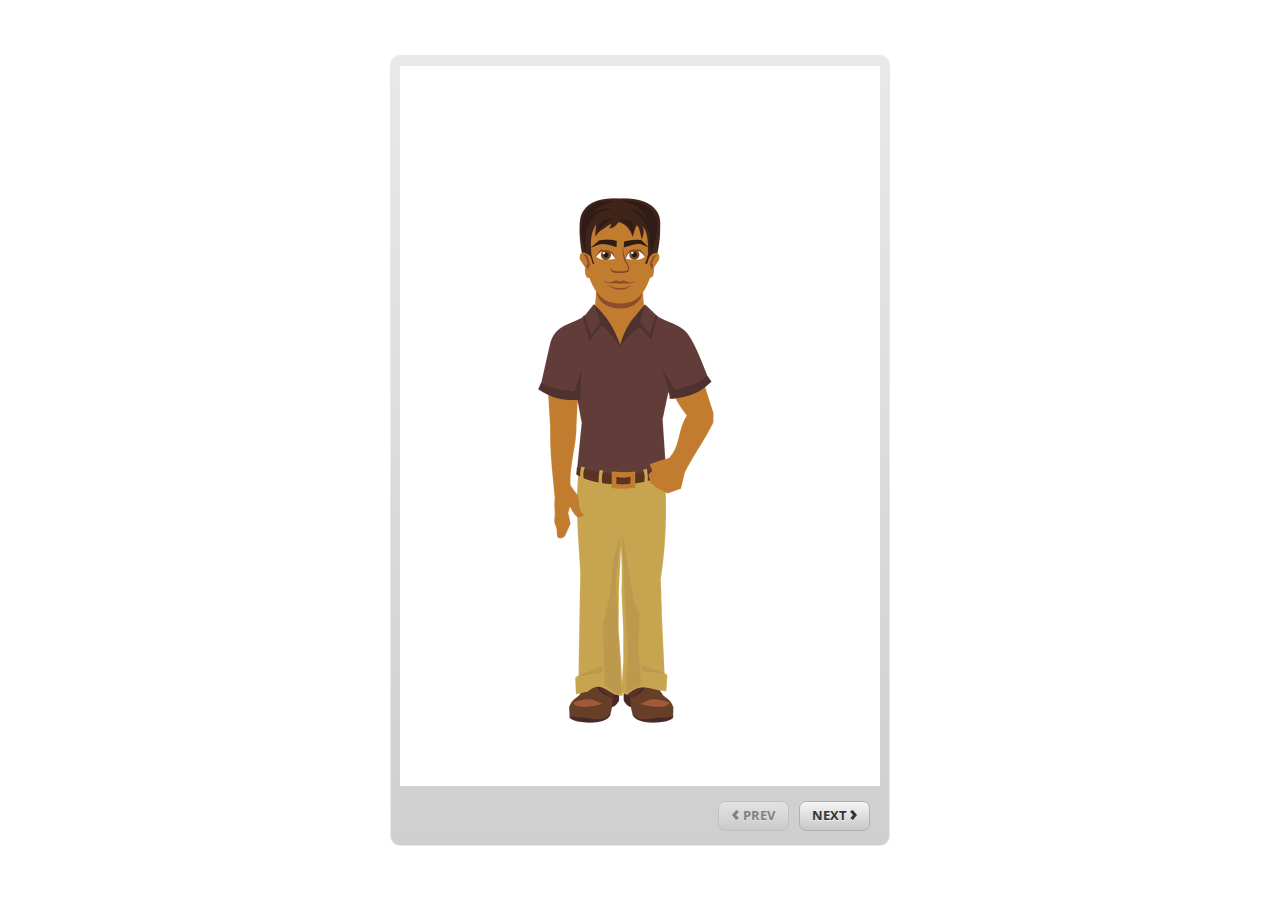
<file: index.html>
﻿<!doctype html>
<html lang="en-US">
<head>
  <meta charset="utf-8">
  <!-- Created using Storyline 3 - http://www.articulate.com  -->
  <!-- version: 3.20.30234.0 -->
  <title>test01</title>
  <meta http-equiv="x-ua-compatible" content="IE=edge"/>
  <meta name="viewport" content="width=device-width,initial-scale=1,user-scalable=no,shrink-to-fit=no,minimal-ui"/>
  <meta name="apple-mobile-web-app-capable" content="yes"/>
  <style>
    html, body { height: 100%; padding: 0; margin: 0 }
    #app { height: 100%; width: 100%; }
  </style>

  <script>
    window.DS = {};
    window.globals = {
      DATA_PATH_BASE: '',
      HAS_FRAME: true,
      HAS_SLIDE: true,

      lmsPresent: false,
      tinCanPresent: false,
      cmi5Present: false,
      aoSupport: false,
      scale: 'noscale',
      captureRc: false,
      browserSize: 'optimal',
      bgColor: '#FFFFFF',
      features: '',
      themeName: 'classic',
      preloaderColor: '#FFFFFF',
      suppressAnalytics: false,
      productChannel: 'perpetual',
      publishSource: 'storyline',
      aid: '',
      cid: 'cd8cc80b-432c-4ca1-bea0-c2ac2946a731',
      playerVersion: '3.20.30234.0',
      publishTimestamp: '2025-01-07T14:30:51.4103414Z',
      maxIosVideoElements: 10,
      connectionSettings: { },

      
      parseParams: function(qs) {
        if (window.globals.parsedParams != null) {
          return window.globals.parsedParams;
        }
        qs = (qs || window.location.search.substr(1)).split('+').join(' ');
        var params = {},
            tokens,
            re = /[?&]?([^=]+)=([^&]*)/g;

        while (tokens = re.exec(qs)) {
          params[decodeURIComponent(tokens[1]).trim()] =
            decodeURIComponent(tokens[2]).trim();
        }
        window.globals.parsedParams = params;
        return params;
      }

    };
  </script>
  <script>
    var isIe11 = ('ActiveXObject' in window || window.MSBlobBuilder != null)
      && window.msCrypto != null && !window.ActiveXObject;
    if (isIe11) {
      window.globals.unsupportedBrowser = true;
      document.write(atob('[base64]'));
    }
  </script>
  
  <script>window.THREE = { };</script>
  
</head>
<body style="background: #FFFFFF" class="cs-HTML theme-classic">
  <!-- 360 -->
  <script>!function(){var e,i=/iPhone/i,o=/iPod/i,n=/iPad/i,t=/\biOS-universal(?:.+)Mac\b/i,r=/\bAndroid(?:.+)Mobile\b/i,a=/Android/i,d=/(?:SD4930UR|\bSilk(?:.+)Mobile\b)/i,p=/Silk/i,l=/Windows Phone/i,u=/\bWindows(?:.+)ARM\b/i,b=/BlackBerry/i,s=/BB10/i,c=/Opera Mini/i,f=/\b(CriOS|Chrome)(?:.+)Mobile/i,h=/Mobile(?:.+)Firefox\b/i,v=function(e){return void 0!==e&&"MacIntel"===e.platform&&"number"==typeof e.maxTouchPoints&&e.maxTouchPoints>1&&"undefined"==typeof MSStream};e=function(e){var m={userAgent:"",platform:"",maxTouchPoints:0};e||"undefined"==typeof navigator?"string"==typeof e?m.userAgent=e:e&&e.userAgent&&(m={userAgent:e.userAgent,platform:e.platform,maxTouchPoints:e.maxTouchPoints||0}):m={userAgent:navigator.userAgent,platform:navigator.platform,maxTouchPoints:navigator.maxTouchPoints||0};var g=m.userAgent,y=g.split("[FBAN");void 0!==y[1]&&(g=y[0]),void 0!==(y=g.split("Twitter"))[1]&&(g=y[0]);var A=function(e){return function(i){return i.test(e)}}(g),w={apple:{phone:A(i)&&!A(l),ipod:A(o),tablet:!A(i)&&(A(n)||v(m))&&!A(l),universal:A(t),device:(A(i)||A(o)||A(n)||A(t)||v(m))&&!A(l)},amazon:{phone:A(d),tablet:!A(d)&&A(p),device:A(d)||A(p)},android:{phone:!A(l)&&A(d)||!A(l)&&A(r),tablet:!A(l)&&!A(d)&&!A(r)&&(A(p)||A(a)),device:!A(l)&&(A(d)||A(p)||A(r)||A(a))||A(/\bokhttp\b/i)},windows:{phone:A(l),tablet:A(u),device:A(l)||A(u)},other:{blackberry:A(b),blackberry10:A(s),opera:A(c),firefox:A(h),chrome:A(f),device:A(b)||A(s)||A(c)||A(h)||A(f)},any:!1,phone:!1,tablet:!1};return w.any=w.apple.device||w.android.device||w.windows.device||w.other.device,w.phone=w.apple.phone||w.android.phone||w.windows.phone,w.tablet=w.apple.tablet||w.android.tablet||w.windows.tablet,w}(),"object"==typeof exports&&"undefined"!=typeof module?module.exports=e:"function"==typeof define&&define.amd?define((function(){return e})):this.isMobile=e}();
    window.isMobile.apple.tablet = window.isMobile.apple.tablet ||
      (navigator.platform === 'MacIntel' && navigator.maxTouchPoints > 1);
    window.isMobile.apple.device = window.isMobile.apple.device || window.isMobile.apple.tablet;
    window.isMobile.tablet = window.isMobile.tablet || window.isMobile.apple.tablet;
    window.isMobile.any = window.isMobile.any || window.isMobile.apple.tablet;
  </script>

  <div id="focus-sink" tabindex="-1"></div>

  <div id="preso"></div>
  <script>
    (function() {

      var classTypes = [ 'desktop', 'mobile', 'phone', 'tablet' ];

      var addDeviceClasses = function(prefix, testObj) {
        var curr, i;
        for (i = 0; i < classTypes.length; i++) {
          curr = classTypes[i];
          if (testObj[curr]) {
            document.body.classList.add(prefix + curr);
          }
        }
      };

      var params = window.globals.parseParams(),
          isDevicePreview = params.devicepreview === '1',
          isPhoneOverride = params.deviceType === 'phone' || (isDevicePreview && params.phone == '1'),
          isTabletOverride = (params.deviceType === 'tablet' || isDevicePreview) && !isPhoneOverride,
          isMobileOverride = isPhoneOverride || isTabletOverride;

      var deviceView = {
        desktop: !window.isMobile.any && !isMobileOverride,
        mobile: window.isMobile.any || isMobileOverride,
        phone: isPhoneOverride || (window.isMobile.phone && !isTabletOverride),
        tablet: isTabletOverride || window.isMobile.tablet
      };

      window.globals.deviceView = deviceView;
      window.isMobile.desktop = !window.isMobile.any;
      window.isMobile.mobile = window.isMobile.any;

      addDeviceClasses('view-', deviceView);

    })();
  </script>
  
  <script src='story_content/user.js' type=text/javascript></script>
  <div class="slide-loader"></div>

  <script>
    if (window.globals.deviceView.isMobile) { var doc = document, loader = doc.body.querySelector('.slide-loader'); [ 1, 2, 3 ].forEach(function(n) { var d = doc.createElement('div'); d.style.backgroundColor = window.globals.preloaderColor; d.classList.add('mobile-loader-dot'); d.classList.add('dot' + n); loader.appendChild(d); }); }
  </script>

  <div class="mobile-load-title-overlay" style="display: none">
    <div class="mobile-load-title">test01</div>
  </div>

  <div class="mobile-chrome-warning"></div>

  
<style>
  .warn-connection-dialog {
    display: none;
    background: transparent;
    pointer-events: none;
    position: fixed;
    left: 0;
    top: 0;
    width: 100%;
    height: 100%;
    z-index: 999;
  }

  .warn-connection-content {
    border-radius: 4px;
    background: white;
    border: 1px solid #E7E7E7;
    color: #333333;
    box-shadow: 0 2px 4px rgba(0, 0, 0, 0.25);
    transition: all 150ms ease-out;
    position: absolute;
    white-space: nowrap;
  }

  .view-phone.is-landscape .warn-connection-content {
    left: 23px;
    bottom: 23px;
  }

  .view-tablet.is-landscape .warn-connection-content {
    left: 50%;
    top: 20px;
    transform: translateX(-50%);
  }

  .is-portrait .warn-connection-content {
    transform: translate(-50%, calc(-100% - 15px));
  }

  .warn-connection-content p {
    display: inline-block;
    margin: 0 8px 0 0;
    line-height: 33px;
    font-size: 11px;
  }

  .warn-connection-content svg {
    position: relative;
    vertical-align: middle;
    margin: 0 2px 2px 8px;
  }

  .view-desktop .warn-connection-content {
    left: 1.5em;
    bottom: 1.5em;
  }

  .view-desktop .warn-connection-content p {
    font-size: 1.1em;
  }

  .is-offline .warn-connection-dialog {
    display: block;
  }

  .is-offline .cs-panel * {
    pointer-events: none !important;
  }

  .is-offline .cs-panel {
    pointer-events: all !important;
  }

  .is-offline #nav-controls * {
    pointer-events: none !important;
  }

  .is-offline #nav-controls {
    pointer-events: all !important;
  }
</style>

<div class="warn-connection-dialog">
  <div class="warn-connection-content">
    <svg width="17" height="15" viewBox="0 0 17 15" xmlns="http://www.w3.org/2000/svg">
      <path fill="#8F0000" stroke="white" d="M16.07,12.98 L15.88,12.23 L9.51,1.21 C8.97,0.26,7.6,0.26,7.06,1.21 L0.69,12.23 C0.15,13.16,0.81,14.36,1.91,14.36 H14.65 C15.47,14.36,16.05,13.7,16.07,12.98 Z"/>
      <path fill="white" stroke="white" d="M8.58,5.5 C8.35,5.28,8.5,5.35,8.21,5.32 C8.09,5.35,7.97,5.49,7.96,5.67 C7.97,5.79,7.98,5.92,7.98,6.04 L7.98,6.04 C7.99,6.17,8,6.31,8.01,6.43 L8.01,6.44 C8.03,6.92,8.06,7.41,8.09,7.9 L8.09,7.9 C8.12,8.39,8.14,8.88,8.17,9.37 C8.17,9.39,8.18,9.42,8.2,9.44 C8.23,9.46,8.25,9.47,8.28,9.47 C8.31,9.47,8.34,9.46,8.35,9.44 C8.37,9.43,8.38,9.4,8.39,9.35 L8.39,9.34 C8.39,9.24,8.4,9.15,8.4,9.05 L8.4,9.05 C8.41,8.96,8.41,8.86,8.42,8.75 C8.43,8.44,8.45,8.12,8.47,7.81 L8.47,7.81 C8.49,7.49,8.51,7.18,8.53,6.87 C8.55,6.46,8.56,6.05,8.59,5.64 L8.6,5.62 C8.6,5.57,8.59,5.53,8.58,5.5 L8.21,5.32 Z"/>
      <circle fill="white" stroke="white" cx="8.3" cy="11.35" r="0.3"/>
    </svg>
    <p>You are offline. Trying to reconnect...</p>
  </div>
</div>

<script>
  (function() {
    window.DS.connection = {
      warningShown: false,
      assets: {},
      loadingAssetGroup: false,
      retryDelay: 500
    };

    // @TODO this is POC code and can be cleaned up a bit more if we move forward
    // with the feature



    // The `window.globals.features` variable must be set in `webpack.dev.config` when testing locally - it is not enough
    // to have it in the data - but it must be set there as well.
    var useConnectionMessages = window.AbortController != null &&
      window.location.protocol != 'file:' &&
      window.globals.features.indexOf('ConnectionMessages') != -1;

    window.DS.connection.useConnectionMessages = useConnectionMessages

    var assetCount = 0;
    var checkLoadedId;
    var connectionSettings = window.globals.connectionSettings;

    if (useConnectionMessages && connectionSettings != null) {
      var contentEl = document.querySelector('.warn-connection-content');
      var messageEl = contentEl.querySelector('p')

      if (connectionSettings.useDarkTheme) {
        contentEl.style.borderColor = '#BABBBA';
        contentEl.style.backgroundColor = '#282828';
        contentEl.style.color = '#FFFFFF';
      }

      if (connectionSettings.message != null) {
        messageEl.textContent = window.decodeURIComponent(connectionSettings.message);
      }
    }

    function checkAssetsReady() {
      for (var i in DS.connection.assets) {
        if (!DS.connection.assets[i].success) {
          return false;
        }
      }
      return true;
    }

    function stopAssetGroup() {
      if (!useConnectionMessages) { return; }

      assetCount = 0;

      DS.connection.oldAssetGroup = DS.connection.assets;
      DS.connection.assets = {};
      DS.connection.loadingAssetGroup = false;
      clearInterval(checkLoadedId);
    }

    function startAssetGroup() {
      if (!useConnectionMessages) { return; }
      var ticks = 0;
      clearInterval(checkLoadedId);
      checkLoadedId = setInterval(function() {
        var loaded = 0;
        if (assetCount === 0 && loaded === 0) {
          clearInterval(checkLoadedId);
          return;
        }

        for (var i in DS.connection.assets) {
          if (DS.connection.assets[i].success) {
            loaded++;
          }
        }

        if (assetCount === loaded && checkAssetsReady()) {
          for (var i in DS.connection.assets) {
            if (DS.connection.assets[i].action) {
              DS.connection.assets[i].action();
            }
          }
          hideWarning();
          stopAssetGroup();
        }
      }, 100)
    }

    function requiredAsset(url, action, retry, type) {
      if (!useConnectionMessages) { return; }
      if (DS.connection.assets[url]) { return; }

      DS.connection.assets[url] = {
        success: false, action: action, retry: retry, type: type
      };
      assetCount = Object.keys(DS.connection.assets).length;
      if (!DS.connection.loadingAssetGroup) {
        startAssetGroup();
      }
      DS.connection.loadingAssetGroup = true;
    }

    function assetLoaded(url) {
      if (!useConnectionMessages) { return; }
      if (DS.connection.assets[url]) {
        DS.connection.assets[url].success = true;
      }
    }

    function assetFailed(url) {
      if (!useConnectionMessages) { return; }
      if (!DS.connection.assets[url]) {
        if (/\.js$/.test(url)) {
          setTimeout(function() {
            if (DS.connection.lastSlideLoaded != null) {
              DS.connection.lastSlideLoaded();
            }
          }, DS.connection.retryDelay);
        }
        return;
      }
      if (!DS.connection.warningShown) { showWarning(); }
      if (DS.connection.assets[url].retry) {
        setTimeout(function() {
          if (!DS.connection.assets[url].success) {
            DS.connection.assets[url].retry()
          }
        }, DS.connection.retryDelay);
      }
    }

    function hideWarning() {
      document.body.classList.remove('is-offline');
      DS.connection.warningShown = false;
    }
    DS.connection.hideWarning = hideWarning

    function showWarning(btn) {
      document.body.classList.add('is-offline')
      DS.connection.warningShown = true;
      updateWarningPosition();
    }

    function updateWarningPosition() {
      if (!DS.connection.warningShown) {
        return;
      }

      var isPortrait = document.body.classList.contains('is-portrait');
      var warningEl = document.querySelector('.warn-connection-content');

      if (isPortrait) {
        var slide = document.querySelector('.primary-slide');
        var slideRect = slide.getBoundingClientRect();

        warningEl.style.top = `${slideRect.top}px`
        warningEl.style.left = `${slideRect.left + slideRect.width / 2}px`
      } else {
        warningEl.style.top = null;
        warningEl.style.left = null;
      }

      window.requestAnimationFrame(updateWarningPosition);
    }

    // these will all be noops if the feature flag isn't set in
    // the data and `window.globals.features`
    DS.connection.requiredAsset = requiredAsset;
    DS.connection.assetLoaded = assetLoaded;
    DS.connection.assetFailed = assetFailed;
    DS.connection.stopAssetGroup = stopAssetGroup;
    DS.connection.startAssetGroup = startAssetGroup;
  })();
</script>


  <script>
    
    if (window.autoSpider && window.vInterfaceObject) {
      document.querySelector('.mobile-load-title-overlay').style.display = 'none';
    }
  </script>

  

  <link rel="stylesheet" href="html5/data/css/output.min.css" data-noprefix/>
</body>
<script src="html5/lib/scripts/bootstrapper.min.js"></script>
</html>
</file>
<file: html5/data/css/output.min.css>
@font-face {
  font-family: 'Open SansBold CharsBoldD44A6B42';
  src: url('[data-uri]');
  font-style: normal;
  font-weight: normal;
}
@font-face {
  font-family: 'Open Sans Charset1_ 5fk3D687488';
  src: url('[data-uri]');
  font-style: normal;
  font-weight: normal;
}
.cs-pxabnsnfns00000000001 .cs-infopanel  {
  box-shadow: 0 1px 0 rgba(184, 184, 184, 1);
  background: rgba(255, 255, 255, 1);
}
.cs-pxabnsnfns00000000001 .cs-infopanel .cs-link {
  color: rgba(124, 34, 128, 1);
}
.cs-pxabnsnfns00000000001 .cs-infopanel .cs-link:hover {
  color: rgba(0, 0, 238, 1);
}
.cs-pxabnsnfns00000000001 .cs-infopanel .cs-name {
  color: rgba(68, 68, 68, 1);
}
.cs-pxabnsnfns00000000001 .cs-infopanel .cs-title {
  color: rgba(153, 153, 153, 1);
}
.cs-pxabnsnfns00000000001 .cs-infopanelpopup  {
  box-shadow: 0 1px 0 rgba(184, 184, 184, 1);
  background: linear-gradient(180deg, rgba(233, 233, 233, 1) 0%, rgba(207, 207, 207, 1) 100%);
}
.cs-pxabnsnfns00000000001 .cs-infopanelpopup .cs-link {
  color: rgba(124, 34, 128, 1);
}
.cs-pxabnsnfns00000000001 .cs-infopanelpopup .cs-link:hover {
  color: rgba(0, 0, 238, 1);
}
.cs-pxabnsnfns00000000001 .cs-infopanelpopup .cs-name {
  color: rgba(68, 68, 68, 1);
}
.cs-pxabnsnfns00000000001 .cs-infopanelpopup .cs-bio {
  color: rgba(153, 153, 153, 1);
}
.cs-pxabnsnfns00000000001 .cs-timer  {
  color: rgba(85, 85, 85, 1);
}
.cs-pxabnsnfns00000000001 .cs-duration stop:first-child {
  stop-color: rgba(0, 215, 255, 1);
}
.cs-pxabnsnfns00000000001 .cs-duration stop:last-child {
  stop-color: rgba(0, 171, 255, 1);
}
.cs-pxabnsnfns00000000001 .cs-elapsed stop:first-child {
  stop-color: rgba(254, 227, 71, 1);
}
.cs-pxabnsnfns00000000001 .cs-elapsed stop:last-child {
  stop-color: rgba(252, 204, 42, 1);
}
.cs-pxabnsnfns00000000001 .cs-timer .cs-pie .cs-innerstroke {
  stroke: rgba(199, 199, 199, 1);
}
.cs-pxabnsnfns00000000001 .cs-timer .cs-pie .cs-innerborder {
  stroke: rgba(255, 255, 255, 1);
}
.cs-pxabnsnfns00000000001 .cs-window  {
  box-shadow: 0 8px 5px rgba(0, 0, 0, 0.2);
  border-color: rgba(234, 234, 234, 1);
  background: rgba(243, 243, 243, 1);
  color: rgba(85, 85, 85, 1);
}
.cs-pxabnsnfns00000000001 .cs-window .cs-diva {
  border-color: rgba(247, 247, 247, 1);
}
.cs-pxabnsnfns00000000001 .cs-window .cs-divb {
  border-color: rgba(211, 211, 211, 1);
}
.cs-pxabnsnfns00000000001 .cs-editor .cs-editor-slide {
  color: rgba(85, 85, 85, 1);
}
.cs-pxabnsnfns00000000001 .cs-editor .cs-editor-html {
  color: rgba(68, 68, 68, 1);
}
.cs-pxabnsnfns00000000001 .cs-editor .cs-editor-button {
  text-shadow: 0 1px 0 rgba(240, 240, 240, 1);
  color: rgba(53, 53, 53, 1);
  border-color: rgba(177, 177, 177, 1);
  background: linear-gradient(180deg, rgba(245, 245, 245, 1) 0%, rgba(199, 199, 199, 1) 100%);
}
.cs-pxabnsnfns00000000001 .cs-editor .cs-editor-button:hover {
  background: linear-gradient(180deg, rgba(242, 242, 242, 1) 0%, rgba(175, 175, 175, 1) 100%);
}
.cs-pxabnsnfns00000000001 .cs-editor .cs-editor-button:active {
  background: linear-gradient(180deg, rgba(199, 199, 199, 1) 0%, rgba(244, 244, 244, 1) 100%);
}
.cs-pxabnsnfns00000000001 .cs-listitem  {
  color: rgba(53, 53, 53, 1);
  border-color: rgba(223, 223, 223, 1);
}
.cs-pxabnsnfns00000000001 .cs-listitem.cs-viewed {
  color: rgba(144, 144, 144, 1);
}
.cs-pxabnsnfns00000000001 .cs-listitem.cs-selected {
  color: rgba(53, 53, 53, 1);
  background: rgba(192, 226, 241, 1);
}
.cs-pxabnsnfns00000000001 .cs-listitem.cs-selected:hover {
  background: rgba(192, 226, 241, 1);
}
.cs-pxabnsnfns00000000001 .cs-listitem.cs-selected.hover {
  background: rgba(192, 226, 241, 1);
}
.cs-pxabnsnfns00000000001 .cs-listitem.cs-selected:focus {
  background: rgba(192, 226, 241, 1);
}
.cs-pxabnsnfns00000000001 .cs-listitem .cs-icon-carrot {
  fill: rgba(53, 53, 53, 1);
}
.cs-pxabnsnfns00000000001 .cs-listitem .cs-icon-carrot .cs-shadow {
  fill: rgba(255, 255, 255, 1);
}
.cs-pxabnsnfns00000000001 .cs-listitem:hover {
  background: rgba(230, 230, 230, 1);
}
.cs-pxabnsnfns00000000001 .cs-listitem.hover {
  background: rgba(230, 230, 230, 1);
}
.cs-pxabnsnfns00000000001 .cs-listitem:focus {
  background: rgba(230, 230, 230, 1);
}
.cs-pxabnsnfns00000000001 .cs-glossary  {
  color: rgba(53, 53, 53, 1);
}
.cs-pxabnsnfns00000000001 .cs-glossary .cs-scrolling-panel {
  background: rgba(231, 231, 231, 1);
}
.cs-pxabnsnfns00000000001 .cs-glossary .cs-term.cs-selected .cs-choice-list-trigger {
  color: rgba(53, 53, 53, 1);
  background: rgba(192, 226, 241, 1);
}
.cs-pxabnsnfns00000000001 .cs-glossary .cs-term.cs-selected .cs-choice-list-trigger:focus {
  color: rgba(53, 53, 53, 1);
  background: rgba(192, 226, 241, 1);
}
.cs-pxabnsnfns00000000001 .cs-glossary .cs-term:hover .cs-choice-list-trigger {
  background: rgba(230, 230, 230, 1);
}
.cs-pxabnsnfns00000000001 .cs-glossary .cs-term.hover .cs-choice-list-trigger {
  background: rgba(230, 230, 230, 1);
}
.cs-pxabnsnfns00000000001 .cs-glossary .cs-term .cs-choice-list-trigger:focus {
  background: rgba(230, 230, 230, 1);
}
.cs-pxabnsnfns00000000001 .cs-glossary .cs-diva {
  border-color: rgba(226, 226, 226, 1);
}
.cs-pxabnsnfns00000000001 .cs-glossary .cs-divb {
  border-color: rgba(226, 226, 226, 1);
}
.cs-pxabnsnfns00000000001 .cs-glossary .cs-divc {
  border-color: rgba(250, 250, 250, 1);
}
.cs-pxabnsnfns00000000001 .cs-glossary .cs-heading {
  color: rgba(68, 68, 68, 1);
}
.cs-pxabnsnfns00000000001 .cs-resource .cs-separator {
  border-color: rgba(224, 224, 224, 1);
}
.cs-pxabnsnfns00000000001 .cs-outline  {
  color: rgba(68, 68, 68, 1);
}
.cs-pxabnsnfns00000000001 .cs-outline .cs-diva {
  border-color: rgba(198, 198, 198, 1);
}
.cs-pxabnsnfns00000000001 .cs-outline .cs-divb {
  border-color: rgba(249, 249, 249, 1);
}
.cs-pxabnsnfns00000000001 .cs-outline .cs-divc {
  border-color: rgba(225, 225, 225, 1);
}
.cs-pxabnsnfns00000000001 .cs-outline .cs-search-filter:hover {
  color: rgba(0, 0, 238, 1);
}
.cs-pxabnsnfns00000000001 .cs-outline .cs-search-filter.hover {
  color: rgba(0, 0, 238, 1);
}
.cs-pxabnsnfns00000000001 .cs-transcript  {
  color: rgba(68, 68, 68, 1);
}
.cs-pxabnsnfns00000000001 .cs-transcript .cs-div {
  border-color: rgba(225, 225, 225, 1);
}
.cs-pxabnsnfns00000000001 .cs-tabs:not(.topmenu-item) {
  color: rgba(85, 85, 85, 1);
}
.cs-pxabnsnfns00000000001 .cs-tabs .cs-inner-button:not(.topmenu-item) {
  text-shadow: 0 1px 0 rgba(240, 240, 240, 1);
}
.cs-pxabnsnfns00000000001 .cs-tabs:hover:not(.topmenu-item) {
  color: rgba(51, 51, 51, 1);
}
.cs-pxabnsnfns00000000001 .cs-tabs.cs-selected {
  background: rgba(243, 243, 243, 1);
  color: rgba(51, 51, 51, 1);
}
.cs-pxabnsnfns00000000001 .cs-seekcontrol  {
  background: linear-gradient(180deg, rgba(245, 245, 245, 1) 0%, rgba(199, 199, 199, 1) 100%);
  border-color: rgba(177, 177, 177, 1);
}
.cs-pxabnsnfns00000000001 .cs-seekcontrol .cs-button:hover .cs-icon {
  fill: rgba(85, 85, 85, 1);
}
.cs-pxabnsnfns00000000001 .cs-seekcontrol .cs-button.hover .cs-icon {
  fill: rgba(85, 85, 85, 1);
}
.cs-pxabnsnfns00000000001 .cs-seekcontrol .cs-button .cs-icon-shadow {
  fill: rgba(240, 240, 240, 1);
}
.cs-pxabnsnfns00000000001 .cs-seekcontrol .cs-button .cs-icon {
  fill: rgba(45, 45, 45, 1);
}
.cs-pxabnsnfns00000000001 .cs-seekcontrol .cs-seek .cs-fill {
  background: rgba(255, 255, 255, 1);
}
.cs-pxabnsnfns00000000001 .cs-seekcontrol .cs-seek {
  background: rgba(231, 231, 231, 1);
  border-color: rgba(184, 184, 184, 1);
}
.cs-pxabnsnfns00000000001 .cs-searchinput .cs-input {
  color: rgba(138, 138, 138, 1);
  border-color: rgba(173, 173, 173, 1);
  background: rgba(223, 223, 223, 1);
}
.cs-pxabnsnfns00000000001 .cs-searchinput .cs-input:focus {
  color: rgba(51, 51, 51, 1);
  background: rgba(250, 250, 250, 1);
}
.cs-pxabnsnfns00000000001 .cs-searchinput .cs-input:hover {
  box-shadow: inset 0 0 1px 0 rgba(107, 248, 255, 1);
}
.cs-pxabnsnfns00000000001 .cs-searchinput .cs-input.hover {
  box-shadow: inset 0 0 1px 0 rgba(107, 248, 255, 1);
}
.cs-pxabnsnfns00000000001 .cs-searchinput .cs-button .cs-icon {
  fill: rgba(138, 138, 138, 1);
}
.cs-pxabnsnfns00000000001 .cs-searchinput .cs-button:hover {
  fill: linear-gradient(180deg, rgba(245, 245, 245, 1) 0%, rgba(199, 199, 199, 1) 100%);
}
.cs-pxabnsnfns00000000001 .cs-searchinput .cs-button.hover {
  fill: linear-gradient(180deg, rgba(245, 245, 245, 1) 0%, rgba(199, 199, 199, 1) 100%);
}
.cs-pxabnsnfns00000000001 .cs-menu  {
  box-shadow: 0 1px 0 rgba(184, 184, 184, 1);
  background: rgba(243, 243, 243, 1);
}
.cs-pxabnsnfns00000000001 .cs-topmenu-item.active .cs-tab {
  background: rgba(243, 243, 243, 1);
}
.cs-pxabnsnfns00000000001 .cs-logo  {
  box-shadow: 0 1px 0 rgba(184, 184, 184, 1);
  background: rgba(255, 255, 255, 1);
}
.cs-pxabnsnfns00000000001 .cs-checkbox  {
  color: rgba(68, 68, 68, 1);
}
.cs-pxabnsnfns00000000001 .cs-checkbox:hover {
  border-color: rgba(107, 248, 255, 1);
}
.cs-pxabnsnfns00000000001 .cs-checkbox.hover {
  border-color: rgba(107, 248, 255, 1);
}
.cs-pxabnsnfns00000000001 .cs-checkbox .cs-box {
  color: rgba(255, 255, 255, 1);
  border-color: rgba(184, 184, 184, 1);
}
.cs-pxabnsnfns00000000001 .cs-checkbox .cs-box:checked::after {
  color: rgba(51, 204, 0, 1);
}
.cs-pxabnsnfns00000000001 .cs-checkbox .cs-box.checked.after {
  color: rgba(51, 204, 0, 1);
}
.cs-pxabnsnfns00000000001 .cs-button  {
  text-shadow: 0 1px 0 rgba(240, 240, 240, 1);
  color: rgba(53, 53, 53, 1);
  border-color: rgba(177, 177, 177, 1);
  background: linear-gradient(180deg, rgba(245, 245, 245, 1) 0%, rgba(199, 199, 199, 1) 100%);
  box-shadow: 0 1px 0 rgba(207, 207, 207, 1);
}
.cs-pxabnsnfns00000000001 .cs-button .cs-icon {
  fill: rgba(53, 53, 53, 1);
}
.cs-pxabnsnfns00000000001 .cs-button .cs-icon-shadow {
  fill: rgba(240, 240, 240, 1);
}
.cs-pxabnsnfns00000000001 .cs-button:hover {
  background: linear-gradient(180deg, rgba(242, 242, 242, 1) 0%, rgba(175, 175, 175, 1) 100%);
}
.cs-pxabnsnfns00000000001 .cs-button.hover {
  background: linear-gradient(180deg, rgba(242, 242, 242, 1) 0%, rgba(175, 175, 175, 1) 100%);
}
.cs-pxabnsnfns00000000001 .cs-button:active {
  background: linear-gradient(180deg, rgba(199, 199, 199, 1) 0%, rgba(244, 244, 244, 1) 100%);
}
.cs-pxabnsnfns00000000001 .cs-button.cs-disabled:hover {
  background: linear-gradient(180deg, rgba(245, 245, 245, 1) 0%, rgba(199, 199, 199, 1) 100%);
}
.cs-pxabnsnfns00000000001 .cs-button.cs-disabled.hover {
  background: linear-gradient(180deg, rgba(245, 245, 245, 1) 0%, rgba(199, 199, 199, 1) 100%);
}
.cs-pxabnsnfns00000000001 .cs-button.cs-disabled:active {
  background: linear-gradient(180deg, rgba(245, 245, 245, 1) 0%, rgba(199, 199, 199, 1) 100%);
}
.cs-pxabnsnfns00000000001 .cs-button.cs-volume:hover {
  background: linear-gradient(180deg, rgba(245, 245, 245, 1) 0%, rgba(199, 199, 199, 1) 100%);
}
.cs-pxabnsnfns00000000001 .cs-button.cs-volume.hover {
  background: linear-gradient(180deg, rgba(245, 245, 245, 1) 0%, rgba(199, 199, 199, 1) 100%);
}
.cs-pxabnsnfns00000000001 .cs-button.cs-volume:active {
  background: linear-gradient(180deg, rgba(245, 245, 245, 1) 0%, rgba(199, 199, 199, 1) 100%);
}
.cs-pxabnsnfns00000000001.cs-base  {
  color: rgba(85, 85, 85, 1);
  border-color: rgba(233, 233, 233, 1);
  background: linear-gradient(180deg, rgba(233, 233, 233, 1) 0%, rgba(207, 207, 207, 1) 100%);
}
.cs-pxabnsnfns00000000001.cs-base .cs-separator .cs-diva {
  background: rgba(211, 211, 211, 1);
}
.cs-pxabnsnfns00000000001.cs-base .cs-separator .cs-divb {
  background: rgba(247, 247, 247, 1);
}
.cs-pxabnsnfns00000000001.cs-base .cs-topmenu-item.active .cs-tab {
  border-color: rgba(211, 211, 211, 1);
}
.cs-pxabnsnfns00000000001.cs-base .cs-topmenu-item.active .cs-panel {
  border-color: rgba(211, 211, 211, 1);
}
.cs-pxabnsnfns00000000001.cs-base .cs-left {
  background: linear-gradient(180deg, rgba(219, 219, 219, 1) 0%, rgba(195, 195, 195, 1) 100%);
}
.cs-pxabnsnfns00000000001.cs-base .cs-area-primary .cs-slide-container {
  background: linear-gradient(180deg, rgba(233, 233, 233, 1) 0%, rgba(207, 207, 207, 1) 100%);
}
.cs-pxabnsnfns00000000001 .cs-volume::-moz-range-thumb {
  border-color: rgba(165, 165, 165, 1);
  box-shadow: inset 0 0 1px 0 rgba(212, 212, 212, 1);
  background: rgba(200, 200, 200, 1);
}
.cs-pxabnsnfns00000000001 .cs-volume::-ms-thumb {
  border-color: rgba(165, 165, 165, 1);
  box-shadow: inset 0 0 1px 0 rgba(212, 212, 212, 1);
  background: rgba(200, 200, 200, 1);
}
.cs-pxabnsnfns00000000001 .cs-volume::-webkit-slider-thumb {
  border-color: rgba(165, 165, 165, 1);
  box-shadow: inset 0 0 1px 0 rgba(212, 212, 212, 1);
  background: rgba(200, 200, 200, 1);
}
.cs-pxabnsnfns00000000001 .cs-volume::-moz-range-track {
  border-color: rgba(242, 242, 242, 1);
  background: linear-gradient(180deg, rgba(188, 188, 188, 1) 0%, rgba(188, 188, 188, 1) 50.196%, rgba(195, 195, 195, 1) 100%);
}
.cs-pxabnsnfns00000000001 .cs-volume::-ms-track {
  border-color: rgba(242, 242, 242, 1);
  background: linear-gradient(180deg, rgba(188, 188, 188, 1) 0%, rgba(188, 188, 188, 1) 50.196%, rgba(195, 195, 195, 1) 100%);
}
.cs-pxabnsnfns00000000001 .cs-volume::-webkit-slider-runnable-track {
  border-color: rgba(242, 242, 242, 1);
  background: linear-gradient(180deg, rgba(188, 188, 188, 1) 0%, rgba(188, 188, 188, 1) 50.196%, rgba(195, 195, 195, 1) 100%);
}
body.show-focus .tab-focus-box {
  border-color: rgba(255, 255, 0, 1);
}
.skipnav {
  border-color: rgba(255, 255, 0, 1);
}
.fn-npnxnanbsnfns00000000001 {
  font-family: 'Open SansD6FFC9F9';
  -webkit-font-variant-ligatures: no-common-ligatures;
  font-variant-ligatures: no-common-ligatures;
}
.fn-pxabnsnfns00000000001 {
  font-family: 'Open SansD6FFC9F9';
  -webkit-font-variant-ligatures: no-common-ligatures;
  font-variant-ligatures: no-common-ligatures;
}
.fn-npxnabnsnfns00000000001 {
  font-family: 'Open SansD6FFC9F9';
  -webkit-font-variant-ligatures: no-common-ligatures;
  font-variant-ligatures: no-common-ligatures;
}
.fn-npnxnanbnsnfns00000000001 {
  font-family: 'Open SansD6FFC9F9';
  -webkit-font-variant-ligatures: no-common-ligatures;
  font-variant-ligatures: no-common-ligatures;
}
.fn-pxabnsnfns00000000000 {
  font-family: 'Open SansD6FFC9F9';
  -webkit-font-variant-ligatures: no-common-ligatures;
  font-variant-ligatures: no-common-ligatures;
}
@font-face {
  font-family: 'Open SansD6FFC9F9';
  src: url('[data-uri]');
  font-style: normal;
  font-weight: bold;
}
@font-face {
  font-family: 'Open SansD6FFC9F9';
  src: url('[data-uri]');
  font-style: normal;
  font-weight: normal;
}
.cs-InvalidPromptSlide .cs-6Ztl0YjBUK3-InvalidPromptSlide-btn0 {
  color: rgba(53, 53, 53, 1);
  border-color: rgba(177, 177, 177, 1);
  background: linear-gradient(180deg, rgba(245, 245, 245, 1) 0%, rgba(199, 199, 199, 1) 100%);
  text-shadow: 0 1px 0 rgba(240, 240, 240, 1);
}
.cs-InvalidPromptSlide .cs-6Ztl0YjBUK3-InvalidPromptSlide-btn0 .cs-html {
  color: rgba(68, 68, 68, 1);
}
.cs-InvalidPromptSlide .cs-6Ztl0YjBUK3-InvalidPromptSlide-btn0 .cs-slide {
  border-color: rgba(85, 85, 85, 1);
}
.cs-InvalidPromptSlide .cs-6Ztl0YjBUK3-InvalidPromptSlide-btn0:hover {
  background: linear-gradient(180deg, rgba(242, 242, 242, 1) 0%, rgba(175, 175, 175, 1) 100%);
}
.cs-InvalidPromptSlide .cs-6Ztl0YjBUK3-InvalidPromptSlide-btn0:active {
  background: linear-gradient(180deg, rgba(199, 199, 199, 1) 0%, rgba(244, 244, 244, 1) 100%);
}
.cs-PrintPromptSlide .cs-6Ztl0YjBUK3-PrintPromptSlide-btn0 {
  color: rgba(53, 53, 53, 1);
  border-color: rgba(177, 177, 177, 1);
  background: linear-gradient(180deg, rgba(245, 245, 245, 1) 0%, rgba(199, 199, 199, 1) 100%);
  text-shadow: 0 1px 0 rgba(240, 240, 240, 1);
}
.cs-PrintPromptSlide .cs-6Ztl0YjBUK3-PrintPromptSlide-btn0 .cs-html {
  color: rgba(68, 68, 68, 1);
}
.cs-PrintPromptSlide .cs-6Ztl0YjBUK3-PrintPromptSlide-btn0 .cs-slide {
  border-color: rgba(85, 85, 85, 1);
}
.cs-PrintPromptSlide .cs-6Ztl0YjBUK3-PrintPromptSlide-btn0:hover {
  background: linear-gradient(180deg, rgba(242, 242, 242, 1) 0%, rgba(175, 175, 175, 1) 100%);
}
.cs-PrintPromptSlide .cs-6Ztl0YjBUK3-PrintPromptSlide-btn0:active {
  background: linear-gradient(180deg, rgba(199, 199, 199, 1) 0%, rgba(244, 244, 244, 1) 100%);
}
.cs-ScrollPromptSlide .cs-6Ztl0YjBUK3-ScrollPromptSlide-btn0 {
  color: rgba(53, 53, 53, 1);
  border-color: rgba(177, 177, 177, 1);
  background: linear-gradient(180deg, rgba(245, 245, 245, 1) 0%, rgba(199, 199, 199, 1) 100%);
  text-shadow: 0 1px 0 rgba(240, 240, 240, 1);
}
.cs-ScrollPromptSlide .cs-6Ztl0YjBUK3-ScrollPromptSlide-btn0 .cs-html {
  color: rgba(68, 68, 68, 1);
}
.cs-ScrollPromptSlide .cs-6Ztl0YjBUK3-ScrollPromptSlide-btn0 .cs-slide {
  border-color: rgba(85, 85, 85, 1);
}
.cs-ScrollPromptSlide .cs-6Ztl0YjBUK3-ScrollPromptSlide-btn0:hover {
  background: linear-gradient(180deg, rgba(242, 242, 242, 1) 0%, rgba(175, 175, 175, 1) 100%);
}
.cs-ScrollPromptSlide .cs-6Ztl0YjBUK3-ScrollPromptSlide-btn0:active {
  background: linear-gradient(180deg, rgba(199, 199, 199, 1) 0%, rgba(244, 244, 244, 1) 100%);
}
.cs-ResumePromptSlide .cs-6Ztl0YjBUK3-ResumePromptSlide-btn0 {
  color: rgba(53, 53, 53, 1);
  border-color: rgba(177, 177, 177, 1);
  background: linear-gradient(180deg, rgba(245, 245, 245, 1) 0%, rgba(199, 199, 199, 1) 100%);
  text-shadow: 0 1px 0 rgba(240, 240, 240, 1);
}
.cs-ResumePromptSlide .cs-6Ztl0YjBUK3-ResumePromptSlide-btn0 .cs-html {
  color: rgba(68, 68, 68, 1);
}
.cs-ResumePromptSlide .cs-6Ztl0YjBUK3-ResumePromptSlide-btn0 .cs-slide {
  border-color: rgba(85, 85, 85, 1);
}
.cs-ResumePromptSlide .cs-6Ztl0YjBUK3-ResumePromptSlide-btn0:hover {
  background: linear-gradient(180deg, rgba(242, 242, 242, 1) 0%, rgba(175, 175, 175, 1) 100%);
}
.cs-ResumePromptSlide .cs-6Ztl0YjBUK3-ResumePromptSlide-btn0:active {
  background: linear-gradient(180deg, rgba(199, 199, 199, 1) 0%, rgba(244, 244, 244, 1) 100%);
}
.cs-ResumePromptSlide .cs-6Ztl0YjBUK3-ResumePromptSlide-btn1 {
  color: rgba(53, 53, 53, 1);
  border-color: rgba(177, 177, 177, 1);
  background: linear-gradient(180deg, rgba(245, 245, 245, 1) 0%, rgba(199, 199, 199, 1) 100%);
  text-shadow: 0 1px 0 rgba(240, 240, 240, 1);
}
.cs-ResumePromptSlide .cs-6Ztl0YjBUK3-ResumePromptSlide-btn1 .cs-html {
  color: rgba(68, 68, 68, 1);
}
.cs-ResumePromptSlide .cs-6Ztl0YjBUK3-ResumePromptSlide-btn1 .cs-slide {
  border-color: rgba(85, 85, 85, 1);
}
.cs-ResumePromptSlide .cs-6Ztl0YjBUK3-ResumePromptSlide-btn1:hover {
  background: linear-gradient(180deg, rgba(242, 242, 242, 1) 0%, rgba(175, 175, 175, 1) 100%);
}
.cs-ResumePromptSlide .cs-6Ztl0YjBUK3-ResumePromptSlide-btn1:active {
  background: linear-gradient(180deg, rgba(199, 199, 199, 1) 0%, rgba(244, 244, 244, 1) 100%);
}
.cs-ExternalInterfaceErrorSlide .cs-buttonOK {
  color: rgba(53, 53, 53, 1);
  border-color: rgba(177, 177, 177, 1);
  background: linear-gradient(180deg, rgba(245, 245, 245, 1) 0%, rgba(199, 199, 199, 1) 100%);
  text-shadow: 0 1px 0 rgba(240, 240, 240, 1);
}
.cs-ExternalInterfaceErrorSlide .cs-buttonOK .cs-html {
  color: rgba(68, 68, 68, 1);
}
.cs-ExternalInterfaceErrorSlide .cs-buttonOK .cs-slide {
  border-color: rgba(85, 85, 85, 1);
}
.cs-ExternalInterfaceErrorSlide .cs-buttonOK:hover {
  background: linear-gradient(180deg, rgba(242, 242, 242, 1) 0%, rgba(175, 175, 175, 1) 100%);
}
.cs-ExternalInterfaceErrorSlide .cs-buttonOK:active {
  background: linear-gradient(180deg, rgba(199, 199, 199, 1) 0%, rgba(244, 244, 244, 1) 100%);
}
</file>
